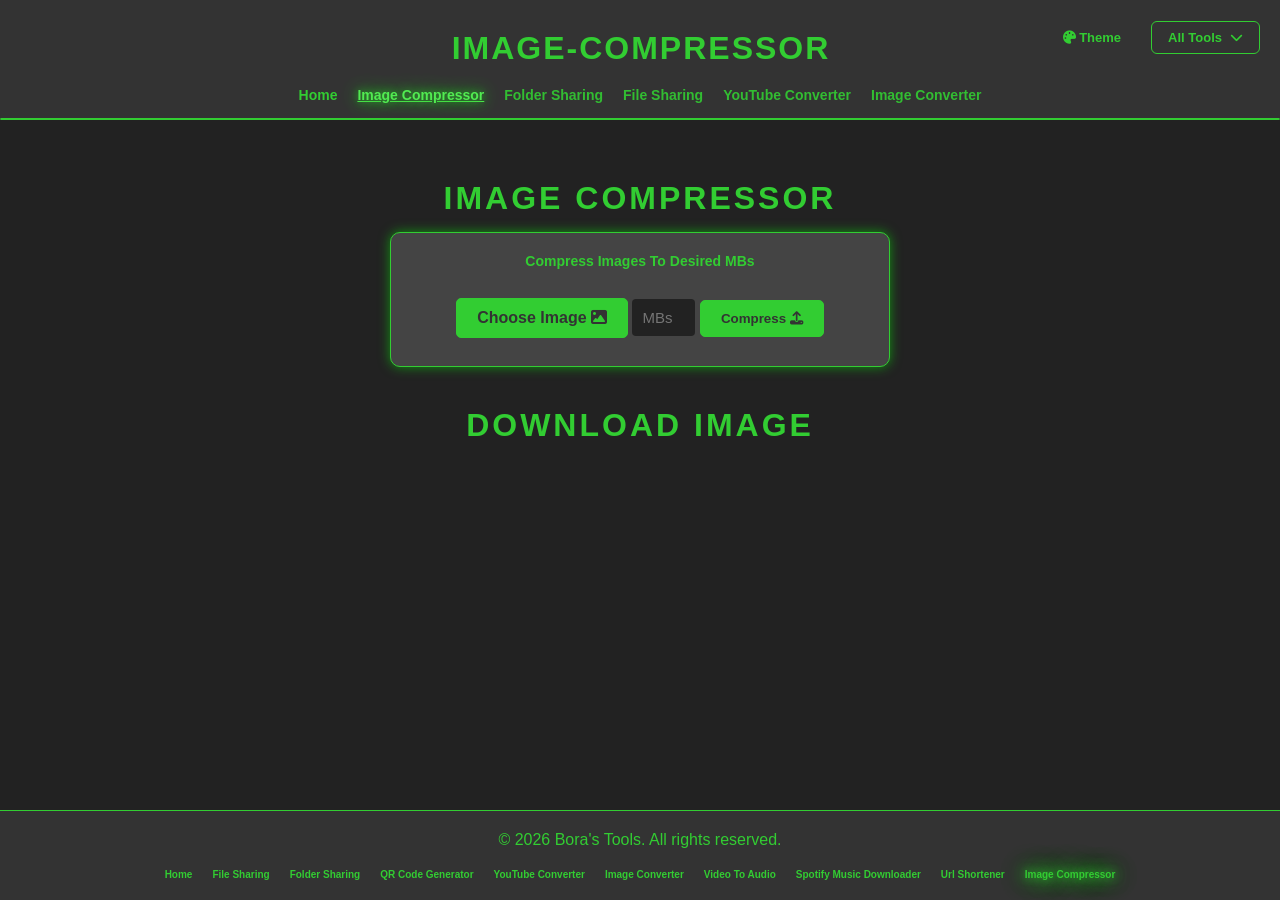
<file: imagecompressor.html>
<!doctype html>
<html lang="en">
  <head>
    <meta charset="UTF-8" />
    <meta name="viewport" content="width=device-width, initial-scale=1.0" />
    <title>Image Converter</title>
    <link rel="stylesheet" href="Styles/global.css" />
    <link rel="stylesheet" href="Styles/themes.css" />
    <link
      rel="stylesheet"
      href="https://cdnjs.cloudflare.com/ajax/libs/font-awesome/6.5.0/css/all.min.css"
    />
  </head>
  <body data-tool="imagecompressor">
    <header>
      <div class="header-actions-corner">
        <button class="change-themes-btn">
          <i class="fa-solid fa-palette"></i> Theme
        </button>
        <div class="nav-dropdown">
          <button class="nav-dropdown-btn" id="toolsBtn">
            All Tools <i class="fa-solid fa-chevron-down"></i>
          </button>
          <div class="nav-dropdown-menu" id="toolsMenu">
            <!-- filled automatically by nav.js -->
          </div>
        </div>
      </div>
      <div class="waveanimheader" onclick="location.reload()">
        <span class="ic2-i">I</span>
        <span class="ic2-m">M</span>
        <span class="ic2-a">A</span>
        <span class="ic2-g">G</span>
        <span class="ic2-e">E</span>
        <span class="ic2-space">-</span>
        <span class="ic2-c">C</span>
        <span class="ic2-o">O</span>
        <span class="ic2-m2">M</span>
        <span class="ic2-p">P</span>
        <span class="ic2-r">R</span>
        <span class="ic2-e2">E</span>
        <span class="ic2-s">S</span>
        <span class="ic2-s2">S</span>
        <span class="ic2-o2">O</span>
        <span class="ic2-r2">R</span>
      </div>
      <nav class="nav" id="mainNav">
        <a href="index.html" class="navlink" data-tool-link="home">Home</a>
        <!-- recently used tools injected here by nav.js -->
      </nav>
      <div class="change-themes" id="themesPanel">
        <div class="default" id="defaulttheme"></div>
        <div class="white" id="whitetheme"></div>
        <div class="purple" id="purpletheme"></div>
        <div class="red" id="redtheme"></div>
        <div class="blue" id="bluetheme"></div>
        <div class="orange" id="orangetheme"></div>
        <div class="pink" id="pinktheme"></div>
        <div class="yellow" id="yellowtheme"></div>
        <div class="black" id="blacktheme"></div>
        <div class="cyan" id="cyantheme"></div>
      </div>
    </header>

    <main>
      <h1 class="flicker">Image Compressor</h1>

      <div class="upload-box">
        <span class="info">Compress Images To Desired MBs</span>

        <form>
          <label for="imageInput" class="submituploadbtn">
            Choose Image <i class="fa-solid fa-image"></i>
          </label>
          <input type="file" id="imageInput" name="file" accept="image/*" />

          <input
            type="number"
            name="prefferedsize"
            id="mbinput"
            placeholder="MBs"
            min="1"
            max="1000"
            oninput="this.value = Math.min(1000, Math.max(0, this.value))"
          />

          <button type="submit" class="submituploadbtn">
            Compress <i class="fa-solid fa-upload"></i>
          </button>
        </form>

        <span class="imageinfo" id="imagename"></span>
      </div>

      <h1 class="flicker">Download Image</h1>

      <div class="download-box">
        <span class="downloadindicator">
          Download ready <i class="fa-solid fa-arrow-right"></i>
        </span>

        <a href="#" id="downloadImageLink">compressed_image.jpg</a>

        <button class="downloadbutton" id="downloadconvertedimagebtn">
          Download Image <i class="fa-solid fa-download"></i>
        </button>
      </div>
    </main>
    <footer>
      <p>&copy; 2026 Bora's Tools. All rights reserved.</p>
      <div class="quick-links">
        <a class="quicklinktag" href="index.html">Home</a>
        <a class="quicklinktag" href="filesharing.html">File Sharing</a>
        <a class="quicklinktag" href="foldersharing.html">Folder Sharing</a>
        <a class="quicklinktag" href="qrcodegenerator.html"
          >QR Code Generator</a
        >
        <a class="quicklinktag" href="youtubeconverter.html"
          >YouTube Converter</a
        >
        <a class="quicklinktag" href="imageconverter.html">Image Converter</a>
        <a class="quicklinktag" href="videotoaudio.html">Video To Audio</a>
        <a class="quicklinktag" href="spotifymusicdownloader.html"
          >Spotify Music Downloader</a
        >
        <a class="quicklinktag" href="urlshortener.html">Url Shortener</a>
        <a class="quicklinktag active" href="imagecompressor.html"
          >Image Compressor</a
        >
      </div>
    </footer>
    <script src="Js/globalrestore.js"></script>
    <script src="Js/changethemes.js"></script>
    <script src="Js/imagecompressor.js"></script>
    <script src="Js/nav.js"></script>
  </body>
</html>
</file>
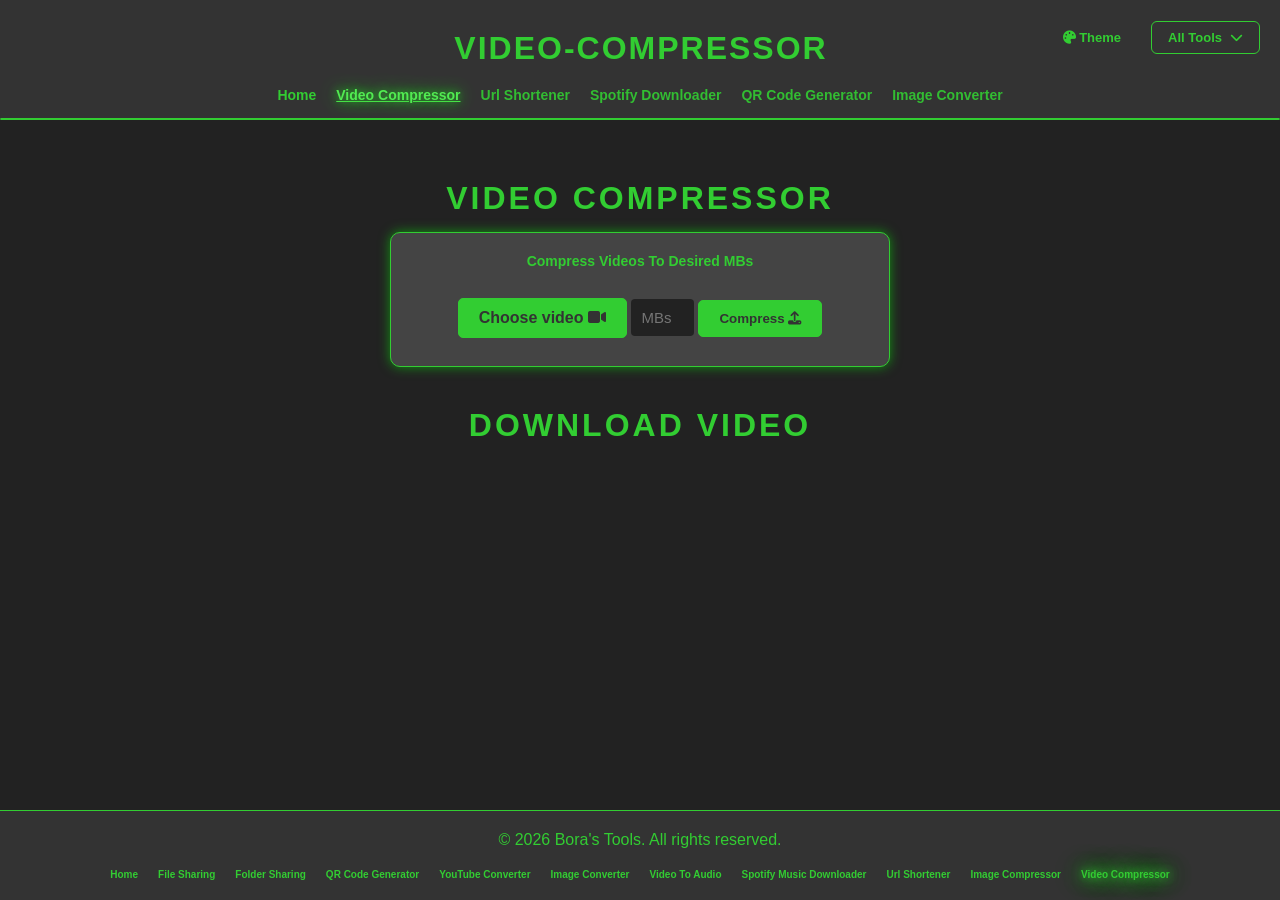
<file: videocompressor.html>
<!DOCTYPE html>
<html lang="en">
<head>
    <meta charset="UTF-8">
    <meta name="viewport" content="width=device-width, initial-scale=1.0">
    <title>Video Converter</title>
    <link rel="stylesheet" href="Styles/global.css">
    <link rel="stylesheet" href="Styles/themes.css">
    <link rel="stylesheet" href="https://cdnjs.cloudflare.com/ajax/libs/font-awesome/6.5.0/css/all.min.css">
</head>
<body data-tool="videocompressor">
    <header>
      <div class="header-actions-corner">
        <button class="change-themes-btn">
          <i class="fa-solid fa-palette"></i> Theme
        </button>
        <div class="nav-dropdown">
          <button class="nav-dropdown-btn" id="toolsBtn">
            All Tools <i class="fa-solid fa-chevron-down"></i>
          </button>
          <div class="nav-dropdown-menu" id="toolsMenu">
            <!-- filled automatically by nav.js -->
          </div>
        </div>
      </div>

<div class="waveanimheader" onclick="location.reload()">
    <span class="ic2-i">V</span>
    <span class="ic2-m">I</span>
    <span class="ic2-a">D</span>
    <span class="ic2-g">E</span>
    <span class="ic2-e">O</span>
    <span class="ic2-space">-</span>
    <span class="ic2-c">C</span>
    <span class="ic2-o">O</span>
    <span class="ic2-m2">M</span>
    <span class="ic2-p">P</span>
    <span class="ic2-r">R</span>
    <span class="ic2-e2">E</span>
    <span class="ic2-s">S</span>
    <span class="ic2-s2">S</span>
    <span class="ic2-o2">O</span>
    <span class="ic2-r2">R</span>
</div>

      <nav class="nav" id="mainNav">
        <a href="index.html" class="navlink" data-tool-link="home">Home</a>
        <!-- recently used tools injected here by nav.js -->
      </nav>

      <div class="change-themes" id="themesPanel">
        <div class="default" id="defaulttheme"></div>
        <div class="white" id="whitetheme"></div>
        <div class="purple" id="purpletheme"></div>
        <div class="red" id="redtheme"></div>
        <div class="blue" id="bluetheme"></div>
        <div class="orange" id="orangetheme"></div>
        <div class="pink" id="pinktheme"></div>
        <div class="yellow" id="yellowtheme"></div>
        <div class="black" id="blacktheme"></div>
        <div class="cyan" id="cyantheme"></div>
      </div>
    </header>

    <main>
        <h1 class="flicker">Video Compressor</h1>

        <div class="upload-box">
            <span class="info">Compress Videos To Desired MBs</span>

            <form>
                <label for="videoInput" class="submituploadbtn">
                    Choose video <i class="fa-solid fa-video"></i>
                </label>
                <input type="file" id="videoInput" name="file" accept="video/*">

                <input type="number" name="prefferedsize" id="mbinput" placeholder="MBs" min="1" max="1000" oninput="this.value=Math.min(1000,Math.max(0,this.value))">

                <button type="submit" class="submituploadbtn">
                    Compress <i class="fa-solid fa-upload"></i>
                </button>
            </form>

            <span class="videoinfo" id="videoname"></span>
        </div>

        <h1 class="flicker">Download video</h1>

        <div class="download-box">
            <span class="downloadindicator">
                Download ready <i class="fa-solid fa-arrow-right"></i>
            </span>

            <a href="#" id="downloadvideoLink">compressed_video.jpg</a>

            <button class="downloadbutton" id="downloadconvertedvideobtn">
                Download video <i class="fa-solid fa-download"></i>
            </button>
        </div>
    </main>
      <footer>
         <p>&copy; 2026 Bora's Tools. All rights reserved.</p>
         <div class="quick-links">
            <a class="quicklinktag" href="index.html">Home</a>
            <a class="quicklinktag" href="filesharing.html">File Sharing</a>
            <a class="quicklinktag" href="foldersharing.html">Folder Sharing</a>
            <a class="quicklinktag" href="qrcodegenerator.html">QR Code Generator</a>
            <a class="quicklinktag" href="youtubeconverter.html">YouTube Converter</a>
            <a class="quicklinktag" href="imageconverter.html">Image Converter</a>
            <a class="quicklinktag" href="videotoaudio.html">Video To Audio</a>
            <a class="quicklinktag" href="spotifymusicdownloader.html">Spotify Music Downloader</a>
            <a class="quicklinktag" href="urlshortener.html">Url Shortener</a>
            <a class="quicklinktag" href="imagecompressor.html">Image Compressor</a>
            <a class="quicklinktag active" href="videocompressor.html">Video Compressor</a>
         </div>
      </footer>
    <script src="Js/globalrestore.js"></script>
    <script src="Js/changethemes.js"></script>
    <script src="Js/videocompressor.js"></script>
    <script src="Js/nav.js"></script>
</body>
</html>
</file>
<file: Styles/global.css>
* {
    margin: 0;
    padding: 0;
    box-sizing: border-box;
}
:root {
    --primary-color: limegreen;
    --primary-hover-color: #55ff55;
    --background-color: #222;
    --card-background: #333;
    --card-background-2: #444;
    --hover-background: #2c2c2c;
    --border-color: limegreen;
    --hover-border-color: lime;
    --text-color: #aaa;
    --hover-text-color: #55ff55;
    --shadow-color: rgba(0, 255, 0, 0.5);
    --hover-shadow-color: rgba(0, 255, 0, 0.3);
    --delete-hover-color: red;
    --delete-hover-shadow-color: rgba(255, 0, 0, 0.3);
    --dark-text-color: #333;
    --light-text-color: #fff;
    --file-button-text-color: #000;
    --placeholder-color: #aaa;
}

body {
    font-family: 'Segoe UI', Tahoma, Geneva, Verdana, sans-serif;
    color: var(--primary-color);
    background-color: var(--background-color);
    -webkit-user-select: none;
    -ms-user-select: none;
    user-select: none;
    min-height: 100vh;
    display: flex;
    flex-direction: column;
}

/* ---------- Header ---------- */
header {
    position: relative;
    padding-top: 30px;
    background-color: var(--card-background);
}
.header-actions-corner {
    position: absolute;
    top: 20px;
    right: 20px;
    display: flex;
    align-items: center;
    gap: 10px;
    z-index: 300;
}
.change-themes-btn {
    display: inline-flex;
    align-items: center;
    gap: 8px;
    background: none;
    color: var(--primary-color);
    border: 1px solid var(--border-color);
    padding: 8px 16px;
    border-radius: 6px;
    cursor: pointer;
    font-weight: bold;
    font-size: 13px;
}
.change-themes-btn:hover {
    color: var(--primary-hover-color);
    border-color: var(--hover-border-color);
    box-shadow: 0 0 10px var(--shadow-color);
}
.change-themes {
    max-height: 0;
    overflow: hidden;
    display: flex;
    justify-content: center;
    gap: 10px;
    padding: 0 20px;
    transition: max-height 0.3s ease, padding 0.3s ease;
}
.change-themes.open {
    max-height: 100px;
    padding: 15px 20px 0;
}
.change-themes div {
    width: 22px;
    height: 22px;
    border-radius: 20%;
    cursor: pointer;
    border: 1px solid var(--border-color);
}

.nav-dropdown { position: relative; }
.nav-dropdown-btn {
    background: none;
    border: 1px solid var(--border-color);
    color: var(--primary-color);
    padding: 8px 16px;
    border-radius: 6px;
    font-weight: bold;
    font-size: 13px;
    cursor: pointer;
    display: flex;
    align-items: center;
    gap: 8px;
}
.nav-dropdown-btn:hover, .nav-dropdown-btn.active {
    color: var(--primary-hover-color);
    border-color: var(--hover-border-color);
    box-shadow: 0 0 10px var(--shadow-color);
}
.nav-dropdown-menu {
    position: absolute;
    top: 120%;
    right: 0;
    background: var(--card-background);
    border: 1px solid var(--border-color);
    border-radius: 8px;
    box-shadow: 0 10px 25px var(--shadow-color);
    display: grid;
    grid-template-columns: repeat(2, minmax(160px, 1fr));
    gap: 6px;
    min-width: 380px;
    max-height: 0;
    overflow: hidden;
    opacity: 0;
    pointer-events: none;
    padding: 0 15px;
    transition: max-height 0.3s ease, opacity 0.3s ease, padding 0.3s ease;
    z-index: 300;
}
.nav-dropdown-menu.open {
    max-height: 600px;
    opacity: 1;
    pointer-events: auto;
    padding: 15px;
}
.nav-dropdown-menu a {
    display: flex;
    align-items: center;
    gap: 10px;
    color: var(--primary-color);
    text-decoration: none;
    font-size: 13px;
    font-weight: bold;
    padding: 10px;
    border-radius: 6px;
    white-space: nowrap;
}
.nav-dropdown-menu a:hover {
    background: var(--hover-background);
    color: var(--primary-hover-color);
    transform: translateX(4px);
}

/* Nav row: Home + recent tools */
.nav {
    display: flex;
    align-items: center;
    justify-content: center;
    gap: 20px;
    flex-wrap: wrap;
    margin-top: 15px;
}
.navlink {
    color: var(--primary-color);
    text-decoration: none;
    font-size: 14px;
    font-weight: bold;
}
.navlink.recent {
    opacity: 0.9;
}
.navlink:hover, .navlink.active {
    color: var(--primary-hover-color);
    text-shadow: 0 0 10px var(--primary-color), 0 0 20px var(--primary-color);
    text-decoration: underline;
}
.navlink.recent {
    opacity: 0.9;
}
.nav-empty-hint {
    font-size: 12px;
    color: var(--text-color);
    font-style: italic;
}

@media screen and (max-width: 700px) {
    .header-actions-corner {
        position: static;
        justify-content: center;
        margin-bottom: 15px;
        flex-wrap: wrap;
    }
    header { padding-top: 20px; }
    .nav-dropdown-menu {
        right: 50%;
        transform: translateX(50%);
        min-width: 90vw;
        grid-template-columns: 1fr;
    }
}






.qrcodegeneratortag, .filesharingtag, .hometag, .foldersharingtag {
    color: var(--primary-color);
    text-decoration: none;
    font-size: 14px;
    font-weight: bold;
    transition: all 0.3s ease;
    &:hover {
        text-decoration: underline;
        color: var(--primary-hover-color);
        text-shadow: 0 0 8px var(--primary-color);
    }
}
.qrcodegeneratortag.active, .quicklinktag.active {
    color: var(--primary-hover-color);
    text-shadow: 0 0 10px var(--primary-color), 0 0 20px var(--primary-color), 0 0 30px var(--primary-color);
    text-decoration: underline;
}
main {
    display: flex;
    flex-direction: column;
    align-items: center;
    padding: 20px 16px 60px;
    width: 100%;
}

.submituploadbtn {
    display: inline-block;
    background-color: var(--primary-color);
    color: var(--dark-text-color);
    border: 1px solid var(--border-color);
    padding: 10px 20px;
    border-radius: 5px;
    cursor: pointer;
    font-weight: bold;
    transition: all 0.3s ease;
}
.downloadbutton {
    display: inline-block;
    background-color: var(--primary-color);
    color: var(--dark-text-color);
    border: 1px solid var(--border-color);
    padding: 10px 20px;
    border-radius: 5px;
    cursor: pointer;
    font-weight: bold;
    transition: all 0.3s ease;
}

select {
    /* Base appearance reset  */
    -webkit-appearance: none;
    -moz-appearance: none;
    appearance: none;

    padding: 10px 40px 10px 15px;
    width: 25%;

    background-color: var(--card-background);
    color: var(--primary-color);

    border: 1px solid var(--border-color);
    border-radius: 5px;

    font-size: 14px;
    font-weight: bold;
    font-family: inherit;

    cursor: pointer;

    /* Custom dropdown arrow using SVG */
    background-image: url("data:image/svg+xml,%3Csvg xmlns='http://www.w3.org/2000/svg' width='12' height='12' viewBox='0 0 12 12'%3E%3Cpath fill='white' d='M6 8L1 3h10z'/%3E%3C/svg%3E");
    background-repeat: no-repeat;
    background-position: right 12px center;

    transition: all 0.3s ease;
}

select:hover {
    border-color: var(--hover-border-color);
    box-shadow: 0 0 10px var(--shadow-color);
    color: var(--primary-hover-color);
}

select:focus {
    outline: none;
    border-color: var(--hover-border-color);
    box-shadow: 0 0 10px var(--shadow-color);
}

option {
    background-color: var(--card-background);
    color: var(--primary-color);
    font-weight: bold;
    padding: 10px;
}

option:hover,
option:checked {
    background-color: var(--primary-color);
    color: var(--dark-text-color);
}


.download-box {
    display: none;
    align-items: center;
    gap: 15px;
    background-color: var(--background-color2);
    padding: 20px;
    border-radius: 10px;
    border: 1px solid var(--border-color);
    text-align: center;
    margin-top: 15px;
    a{
        font-weight: bold;
        color: var(--primary-color);
        font-size: 14px;
        padding-bottom: 15px;
        transition: all 0.3s ease;
        width: 100%;
        &:hover {
            color: var(--primary-hover-color);
            text-shadow: 0 0 10px var(--primary-hover-color), 0 0 20px var(--primary-hover-color), 0 0 30px var(--primary-hover-color);
            transform: translateY(-5px);
        }
    }
    .downloadindicator {
        font-size: 14px;
        color: var(--primary-color);
        transition: all 0.3s ease;
        &:hover {
            color: var(--primary-hover-color);
            text-shadow: 0 0 10px var(--primary-hover-color), 0 0 20px var(--primary-hover-color), 0 0 30px var(--primary-hover-color);
            transform: translateX(5px);
            cursor: pointer;
        }
    }
}

.copy-download-link {
    display: flex;
    align-items: center;
    text-align: center;
    .copy-btn{
        background-color: var(--primary-color);
        color: var(--dark-text-color);
        border: none;
        padding: 10px 20px;
        border-radius: 5px;
        cursor: pointer;
        font-weight: bold;
        transition: all 0.3s ease;
        &:hover {
            background-color: var(--primary-hover-color);
            transform: translateY(-5px);
            box-shadow:  0 5px 15px var(--hover-shadow-color);
            color: var(--light-text-color);
        }
    }
}

.delete-share {
    display: flex;
    flex-direction: column;
    gap: 10px;
    align-items: center;
    .timerspan {
        font-size: 12px;
        color: var(--primary-color);
    }
    .timerspan span:hover {
            color: var(--primary-hover-color);
            text-shadow: 0 0 10px var(--primary-hover-color), 0 0 20px var(--primary-hover-color), 0 0 30px var(--primary-hover-color);
            transform: translateY(-5px);
            cursor: pointer;
    }
    .delete-btn {
        background-color: var(--background-color);
        /* color: #333; */
        color: var(--primary-color);
        border: none;
        padding: 10px 20px;
        border-radius: 5px;
        cursor: pointer;
        font-weight: bold;
        transition: all 0.3s ease;
        &:hover {
            background-color: var(--hover-background);
            transform: translateY(-5px);
            box-shadow:  0 5px 15px var(--hover-shadow-color);
            color: var(--primary-color);
        }
    }
}


.copy-results {
    display: flex;
    flex-direction: column;
    align-items: center;
    gap: 15px;
    background-color: var(--background-color2);
    padding: 20px;
    border-radius: 10px;
    text-align: center;
    margin-top: 15px;
    width: 100%;
    max-width: 500px;
    border: 1px solid var(--border-color);
    box-shadow: 0 0 12px var(--shadow-color);
}
#mbinput {
    width: 17%;
    padding: 10px;
    font-size: 15px;
    border-radius: 4px;
    margin: 15px 0 10px;
    background-color: var(--background-color);
    color: var(--text-color);
    border: none;
}

input[type="number"]::-webkit-outer-spin-button,
input[type="number"]::-webkit-inner-spin-button {
  -webkit-appearance: none;
  margin: 0;
}


#urlInput, #shortenedUrl {
    width: 100%;
    padding: 10px;
    font-size: 15px;
    border-radius: 4px;
    margin: 15px 0 10px;
    background-color: var(--background-color);
    color: var(--text-color);
    border: none;
}

#urlInput::placeholder {
    color: var(--placeholder-color);
}

input:focus {
    outline: 2px solid var(--input-focus-outline);
}



.change-themes-btn {
    display: inline-block;
    background: none;
    color: var(--primary-color-color);
    border: none;
    padding: 10px 20px;
    border-radius: 5px;
    cursor: pointer;
    font-weight: bold;
    transition: all 0.3s ease;
    &:hover {
        color: var(--primary-hover-color);
        text-shadow: 0 0 10px var(--primary-color), 0 0 20px var(--primary-color), 0 0 30px var(--primary-color);
    }
}

.change-themes {
    max-height: 0;
    overflow: hidden;
    background-color: var(--background-color2);
    color: var(--dark-text-color);
    border: 1px solid var(--border-color);
    margin-top: 15px;
    padding: 0 20px;
    border-radius: 5px;
    cursor: pointer;
    font-weight: bold;
    transition: max-height 0.3s ease, padding 0.3s ease;

    div {
        display: inline-block;
        width: 20px;
        height: 20px;
        border-radius: 20%;
        margin: 0 5px;
    }
}

.change-themes.open {
    max-height: 100px;
    padding: 10px 20px;
}



.change-themes .white {
    background-color: white;
}
.change-themes .red {
    background-color: red;
}
.change-themes .green {
    background-color: limegreen;
}

.change-themes .blue {
    background-color: blue;
}

.change-themes .cyan {
    background-color: cyan;
}
.change-themes .purple {
    background-color: purple;
}
.change-themes .orange {
    background-color: orange;
}
.change-themes .pink {
    background-color: hotpink;
}
.change-themes .yellow {
    background-color: yellow;
}
.change-themes .black {
    background-color: black;
}
.change-themes .default {
    background-color: limegreen;
}



.submituploadbtn:hover {
    background-color: var(--primary-hover-color);
    transform: translateY(-5px);
    box-shadow: 0 5px 15px var(--hover-shadow-color);
    color: var(--light-text-color);
    border-color: var(--hover-border-color);
}
.downloadbutton:hover {
    background-color: var(--primary-hover-color);
    transform: translateY(-5px);
    box-shadow: 0 5px 15px var(--hover-shadow-color);
    color: var(--light-text-color);
    border-color: var(--hover-border-color);    
}

.submituploadbtn:nth-child(2),
.submituploadbtn:nth-child(3) {
    font-size: 19px;
}

.upload-box,
.qr-generator-box,
.generated-qr,
.link-generated-qr {
    display: flex;
    flex-direction: column;
    align-items: center;
    background-color: var(--card-background-2);
    padding: 20px;
    border-radius: 10px;
    text-align: center;
    margin-top: 15px;
    width: 100%;
    max-width: 500px;
    border: 1px solid var(--border-color);
    box-shadow: 0 0 12px var(--shadow-color);
}

.upload-box .info,
.qr-generator-box .info,
.generated-qr .info,
.link-generated-qr .info {
    font-weight: bold;
    color: var(--primary-color);
    font-size: 14px;
    padding-bottom: 15px;
    transition: all 0.3s ease;
}

.upload-box .info:hover,
.qr-generator-box .info:hover,
.generated-qr .info:hover,
.link-generated-qr .info:hover {
    color: var(--primary-hover-color);
    text-shadow: 0 0 10px var(--primary-color), 0 0 20px var(--primary-color), 0 0 30px var(--primary-color);
    transform: translateY(-5px);
    cursor: pointer;
}

.flicker {
    text-transform: uppercase;
    letter-spacing: 3px;
    animation: flicker-animation 5s infinite;
    margin-top: 40px;
    text-align: center;
    color: var(--primary-color);
}

::file-selector-button {
    background-color: var(--primary-color);
    border: 1px solid var(--border-color);
    padding: 10px 20px;
    border-radius: 5px;
    color: var(--file-button-text-color);
    cursor: pointer;
    margin: 20px;
    transition: all 0.3s ease;
}

::file-selector-button:hover {
    background-color: var(--primary-hover-color);
    color: var(--light-text-color);
    box-shadow: 0 5px 15px var(--hover-shadow-color);
    transform: translateY(-5px);
    border-color: var(--hover-border-color);
}

footer {
    background-color: var(--card-background);
    padding: 20px;
    text-align: center;
    margin-top: 40px;
    border-top: 1px solid var(--border-color);
    margin-top: auto;
    .quick-links {
        display: flex;
        justify-content: center;
        gap: 20px;
        margin-top: 20px;
        .quicklinktag {
            color: var(--primary-color);
            text-decoration: none;
            font-size: 10px;
            font-weight: bold;
            transition: all 0.3s ease;
            &:hover {
                color: var(--primary-hover-color);
                text-shadow: 0 0 10px var(--primary-color), 0 0 20px var(--primary-color), 0 0 30px var(--primary-color);
                transform: translateY(-5px);
            }
        }
    }
}

input[type="file"] {
    display: none;
}

@keyframes flicker-animation {
    0%, 18%, 22%, 25%, 53%, 57%, 100% {
        text-shadow: 0 0 4px var(--primary-color), 0 0 10px var(--primary-color);
        opacity: 1;
    }
    20%, 24%, 55% {
        opacity: 0.4;
    }
}


.waveanimheader {
    display: flex;
    justify-content: center;
    flex-wrap: wrap;
    gap: 2px;
    margin-bottom: 20px;
}

.waveanimheader span {
    display: inline-block;
    font-size: 2rem;
    font-weight: bold;
    color: var(--primary-color);
    animation: wave 5s ease-in-out infinite;
    cursor: pointer;
}

@keyframes wave {
    0%, 30%, 100% {
        transform: translateY(0);
        text-shadow: none;
        color: var(--primary-color);
    }
    15% {
        transform: translateY(-15px);
        color: var(--primary-hover-color);
        text-shadow: 0 0 15px var(--primary-color);
    }
}




@media screen and (max-width: 768px) {
    .waveanimheader span {
        font-size: 1.5rem;
    }

    main {
        height: auto;
        padding: 30px 15px;
    }
    .submituploadbtn:nth-child(3) {
        font-size: 16px;
    }

    .upload-box, .download-box {
        width: 90%;
        padding: 15px;
    }

    .download-box {
        flex-direction: column;
    }

    .flicker {
        font-size: 1.5rem;
        letter-spacing: 2px;
    }

    .copy-btn, .delete-btn, .submituploadbtn {
        padding: 8px 14px;
        font-size: 13px;
    }

    ::file-selector-button {
        padding: 8px 14px;
        margin: 12px;
    }
    
}

@media (max-width: 480px) {
    .waveanimheader span {
        font-size: 1.3rem;
    }
        #urlInput {
        font-size: 13px;
    }

    .upload-box,
    .qr-generator-box,
    .generated-qr,
    .link-generated-qr {
        padding: 14px;
    }

    .submituploadbtn {
        font-size: 14px;
        padding: 8px 14px;
        margin-bottom: 10px;
    }

    .flicker {
        font-size: 16px;
        letter-spacing: 2px;
    }
    .quick-links {
        gap: 10px;
        .quicklinktag {
            font-size: 8px;
        }
    }
}


@media screen and (max-width: 425px) {
    .waveanimheader span {
        font-size: 1.4rem;
    }
    .submituploadbtn:nth-child(3) {
        font-size: 16px;
    }

    main {
        height: auto;
        padding: 30px 15px;
    }

    .upload-box, .download-box {
        width: 90%;
        padding: 15px;
    }

    .download-box {
        flex-direction: column;
    }

    .flicker {
        font-size: 1.2rem;
        letter-spacing: 2px;
    }

    .copy-btn, .delete-btn, .submituploadbtn {
        padding: 8px 14px;
        font-size: 13px;
    }

    ::file-selector-button {
        padding: 8px 14px;
        margin: 12px;
    }
    footer {
        .quick-links {
            gap: 10px;
            .quicklinktag {
                font-size: 8px;
            }
        }
    }
    
}


@media screen and (max-width: 375px) {
    .waveanimheader span {
        font-size: 1.1rem;
    }
    .submituploadbtn:nth-child(3) {
        font-size: 16px;
    }

    main {
        height: auto;
        padding: 30px 15px;
    }

    .upload-box, .download-box {
        width: 90%;
        padding: 15px;
    }

    .download-box {
        flex-direction: column;
    }

    .flicker {
        font-size: 1.2rem;
        letter-spacing: 2px;
    }

    .copy-btn, .delete-btn, .submituploadbtn {
        padding: 8px 14px;
        font-size: 13px;
    }

    ::file-selector-button {
        padding: 8px 14px;
        margin: 12px;
    }
}



/* Wave delays */
/* Youtbe Converter Page */
.waveanimheader .yt-y   { animation-delay: 0.0s; }
.waveanimheader .yt-o   { animation-delay: 0.1s; }
.waveanimheader .yt-u1  { animation-delay: 0.2s; }
.waveanimheader .yt-t1  { animation-delay: 0.3s; }
.waveanimheader .yt-u2  { animation-delay: 0.4s; }
.waveanimheader .yt-b   { animation-delay: 0.5s; }
.waveanimheader .yt-e1  { animation-delay: 0.6s; }
.waveanimheader .yt-d1  { animation-delay: 0.7s; }
.waveanimheader .yt-M   { animation-delay: 0.8s; }
.waveanimheader .yt-P   { animation-delay: 0.9s; }
.waveanimheader .yt-3   { animation-delay: 1.0s; }
.waveanimheader .yt-d2  { animation-delay: 1.1s; }
.waveanimheader .yt-C   { animation-delay: 1.2s; }
.waveanimheader .yt-O   { animation-delay: 1.3s; }
.waveanimheader .yt-N   { animation-delay: 1.4s; }
.waveanimheader .yt-V   { animation-delay: 1.5s; }
.waveanimheader .yt-E2  { animation-delay: 1.6s; }
.waveanimheader .yt-R1  { animation-delay: 1.7s; }
.waveanimheader .yt-T   { animation-delay: 1.8s; }
.waveanimheader .yt-E3  { animation-delay: 1.9s; }
.waveanimheader .yt-R2  { animation-delay: 2.0s; }


/* Home Page */
.waveanimheader .h-B   { animation-delay: 0.0s; }
.waveanimheader .h-O1  { animation-delay: 0.1s; }
.waveanimheader .h-R   { animation-delay: 0.2s; }
.waveanimheader .h-A   { animation-delay: 0.3s; }
.waveanimheader .h-S   { animation-delay: 0.4s; }
.waveanimheader .h-space  { animation-delay: 0.5s; }
.waveanimheader .h-T   { animation-delay: 0.6s; }
.waveanimheader .h-O2  { animation-delay: 0.7s; }
.waveanimheader .h-O3  { animation-delay: 0.8s; }
.waveanimheader .h-L   { animation-delay: 0.9s; }
.waveanimheader .h-S2  { animation-delay: 1.0s; }


/* Folder Sharing Page */
.waveanimheader .fd-F   { animation-delay: 0.0s; }
.waveanimheader .fd-O   { animation-delay: 0.1s; }
.waveanimheader .fd-L   { animation-delay: 0.2s; }
.waveanimheader .fd-D   { animation-delay: 0.3s; }
.waveanimheader .fd-E   { animation-delay: 0.4s; }
.waveanimheader .fd-R   { animation-delay: 0.5s; }
.waveanimheader .fd-S   { animation-delay: 0.6s; }
.waveanimheader .fd-H   { animation-delay: 0.7s; }
.waveanimheader .fd-A   { animation-delay: 0.8s; }
.waveanimheader .fd-R2  { animation-delay: 0.9s; }
.waveanimheader .fd-I   { animation-delay: 1.0s; }
.waveanimheader .fd-N   { animation-delay: 1.1s; }
.waveanimheader .fd-G   { animation-delay: 1.2s; }

/* File Sharing Page */
.waveanimheader .f-F    { animation-delay: 0.0s; }
.waveanimheader .i-I    { animation-delay: 0.1s; }
.waveanimheader .l-L    { animation-delay: 0.2s; }
.waveanimheader .e-E    { animation-delay: 0.3s; }
.waveanimheader .s-S    { animation-delay: 0.4s; }
.waveanimheader .h-H    { animation-delay: 0.5s; }
.waveanimheader .a-A    { animation-delay: 0.6s; }
.waveanimheader .r-R    { animation-delay: 0.7s; }
.waveanimheader .i2-I   { animation-delay: 0.8s; }
.waveanimheader .n-N    { animation-delay: 0.9s; }
.waveanimheader .g-G    { animation-delay: 1.0s; }


/* Image Converter Page */
.waveanimheader .ic-i   { animation-delay: 0.0s; }
.waveanimheader .ic-m   { animation-delay: 0.1s; }
.waveanimheader .ic-a   { animation-delay: 0.2s; }
.waveanimheader .ic-g   { animation-delay: 0.3s; }
.waveanimheader .ic-e   { animation-delay: 0.4s; }
.waveanimheader .ic-space { animation-delay: 0.6s; }
.waveanimheader .ic-c   { animation-delay: 0.7s; }
.waveanimheader .ic-o   { animation-delay: 0.8s; }
.waveanimheader .ic-n   { animation-delay: 0.9s; }
.waveanimheader .ic-v   { animation-delay: 1.0s; }
.waveanimheader .ic-e2  { animation-delay: 1.1s; }
.waveanimheader .ic-r   { animation-delay: 1.2s; }
.waveanimheader .ic-t   { animation-delay: 1.3s; }
.waveanimheader .ic-e3  { animation-delay: 1.4s; }
.waveanimheader .ic-r2  { animation-delay: 1.5s; }


/* Video To Audio */
.waveanimheader .va-v    { animation-delay: 0.0s; }
.waveanimheader .va-i    { animation-delay: 0.1s; }
.waveanimheader .va-d    { animation-delay: 0.2s; }
.waveanimheader .va-e    { animation-delay: 0.3s; }
.waveanimheader .va-o    { animation-delay: 0.4s; }
.waveanimheader .va-space1 { animation-delay: 0.5s; }
.waveanimheader .va-t    { animation-delay: 0.6s; }
.waveanimheader .va-o2   { animation-delay: 0.7s; } 
.waveanimheader .va-space2   { animation-delay: 0.8s; }
.waveanimheader .va-a  { animation-delay: 0.9s; }
.waveanimheader .va-u  { animation-delay: 1.0s; }
.waveanimheader .va-d2 { animation-delay: 1.1s; }
.waveanimheader .va-i2 { animation-delay: 1.2s; }
.waveanimheader .va-o3 { animation-delay: 1.3s; }


/* Spotify Music Downloader */
.waveanimheader .spotify-s       { animation-delay: 0.0s; }
.waveanimheader .spotify-p       { animation-delay: 0.1s; }
.waveanimheader .spotify-o       { animation-delay: 0.2s; }
.waveanimheader .spotify-t       { animation-delay: 0.3s; }
.waveanimheader .spotify-i       { animation-delay: 0.4s; }
.waveanimheader .spotify-f       { animation-delay: 0.5s; }
.waveanimheader .spotify-y       { animation-delay: 0.6s; }
.waveanimheader .spotify-space1  { animation-delay: 0.7s; }
.waveanimheader .spotify-m       { animation-delay: 0.8s; }
.waveanimheader .spotify-u       { animation-delay: 0.9s; }
.waveanimheader .spotify-s2      { animation-delay: 1.0s; }
.waveanimheader .spotify-i2      { animation-delay: 1.1s; }
.waveanimheader .spotify-c       { animation-delay: 1.2s; }
.waveanimheader .spotify-space2  { animation-delay: 1.3s; }
.waveanimheader .spotify-d       { animation-delay: 1.4s; }
.waveanimheader .spotify-o2      { animation-delay: 1.5s; }
.waveanimheader .spotify-w       { animation-delay: 1.6s; }
.waveanimheader .spotify-n       { animation-delay: 1.7s; }
.waveanimheader .spotify-l       { animation-delay: 1.8s; }
.waveanimheader .spotify-o3      { animation-delay: 1.9s; }
.waveanimheader .spotify-a       { animation-delay: 2.0s; }
.waveanimheader .spotify-d2      { animation-delay: 2.1s; }
.waveanimheader .spotify-e       { animation-delay: 2.2s; }
.waveanimheader .spotify-r       { animation-delay: 2.3s; }


/* Url Shortener */
.waveanimheader .url-u   { animation-delay: 0.0s; }
.waveanimheader .url-r   { animation-delay: 0.1s; }
.waveanimheader .url-l   { animation-delay: 0.2s; }
.waveanimheader .url-space { animation-delay: 0.3s; }
.waveanimheader .url-s   { animation-delay: 0.4s; }
.waveanimheader .url-h   { animation-delay: 0.5s; }
.waveanimheader .url-o   { animation-delay: 0.6s; }
.waveanimheader .url-r2  { animation-delay: 0.7s; }
.waveanimheader .url-t   { animation-delay: 0.8s; }
.waveanimheader .url-e   { animation-delay: 0.9s; }
.waveanimheader .url-n   { animation-delay: 1.0s; }
.waveanimheader .url-e2  { animation-delay: 1.1s; }
.waveanimheader .url-r3  { animation-delay: 1.2s; }


/* Image Compressor */
.waveanimheader .ic2-i   { animation-delay: 0.0s; }
.waveanimheader .ic2-m   { animation-delay: 0.1s; }
.waveanimheader .ic2-a   { animation-delay: 0.2s; }
.waveanimheader .ic2-g   { animation-delay: 0.3s; }
.waveanimheader .ic2-e   { animation-delay: 0.4s; }
.waveanimheader .ic2-space { animation-delay: 0.5s; }
.waveanimheader .ic2-c   { animation-delay: 0.6s; }
.waveanimheader .ic2-o   { animation-delay: 0.7s; }
.waveanimheader .ic2-m2  { animation-delay: 0.8s; }
.waveanimheader .ic2-p   { animation-delay: 0.9s; }
.waveanimheader .ic2-r   { animation-delay: 1.0s; }
.waveanimheader .ic2-e2  { animation-delay: 1.1s; }
.waveanimheader .ic2-s   { animation-delay: 1.2s; }
.waveanimheader .ic2-s2  { animation-delay: 1.3s; }
.waveanimheader .ic2-o2  { animation-delay: 1.4s; }
.waveanimheader .ic2-r2  { animation-delay: 1.5s; }
</file>
<file: Styles/themes.css>
* {
    transition: all 0.3s ease;
}
:root {
    --primary-color: limegreen;
    --background-color: #222;
    --background-color2: #444;
    --card-background: #333;
    --card-background-2: #444;
    --delete-button-background: red;

    --input-text-color: #fff;
    --input-focus-outline: 2px solid var(--primary-color);

    --conic-gradient: conic-gradient(from 0deg, limegreen, #55ff55, limegreen);

    --border-color: limegreen;
    --text-color: #aaa;
    --shadow-color: rgba(0, 255, 0, 0.5);

    --dark-text-color: #333;
    --light-text-color: #fff;
    --file-button-text-color: #000;

    /* hovers */
    --primary-hover-color: #55ff55;

    --delete-hover-shadow-color: rgba(255, 0, 0, 0.3);

    --delete-hover-color: red;

    --hover-shadow-color: rgba(0, 255, 0, 0.603);

    --hover-text-color: #55ff55;

    --hover-border-color: lime;

    --hover-background: #2c2c2c;
}




.red-theme {
    --primary-color: #ff1a1a;
    --background-color: #140000;
    --background-color2: #1f0000;
    --card-background: #1a0000;
    --card-background-2: #260000;

    --input-text-color: #ffd6d6;
    --input-focus-outline: 2px solid var(--primary-color);

    --conic-gradient: conic-gradient(from 0deg, #ff1a1a, #ff6666, #ff1a1a);

    --border-color: #ff1a1a;
    --text-color: #ffb3b3;
    --shadow-color: rgba(255, 26, 26, 0.6);

    --dark-text-color: #140000;
    --light-text-color: #ffffff;
    --file-button-text-color: #000;

    /* hovers */
    --primary-hover-color: #ff6666;

    --delete-hover-shadow-color: rgba(255, 0, 0, 0.4);

    --delete-hover-color: #ff1a1a;

    --hover-shadow-color: rgba(255, 80, 80, 0.7);

    --hover-text-color: #ff6666;

    --hover-border-color: #ff6666;

    --hover-background: #2a0000;    
}


.purple-theme {
    --primary-color: #8a2be2; /* blueviolet */
    --background-color: #140021;
    --background-color2: #1f0033;
    --card-background: #1a002b;
    --card-background-2: #24003d;

    --input-text-color: #e0ccff;
    --input-focus-outline: 2px solid var(--primary-color);

    --conic-gradient: conic-gradient(from 0deg, #8a2be2, #00eaff, #8a2be2);

    --border-color: #8a2be2;
    --text-color: #b8a6ff;
    --shadow-color: rgba(138, 43, 226, 0.5);

    --dark-text-color: #140021;
    --light-text-color: #ffffff;
    --file-button-text-color: #000;

    /* hovers */
    --primary-hover-color: #00eaff;

    --delete-hover-shadow-color: rgba(255, 0, 0, 0.3);

    --delete-hover-color: red;

    --hover-shadow-color: rgba(0, 234, 255, 0.6);

    --hover-text-color: #00eaff;

    --hover-border-color: #00eaff;

    --hover-background: #2a0044;    
}


.cyan-theme {
    --primary-color: #00eaff;
    --background-color: #001417;
    --background-color2: #001f24;
    --card-background: #001a1e;
    --card-background-2: #00262c;

    --input-text-color: #ccfaff;
    --input-focus-outline: 2px solid var(--primary-color);

    --conic-gradient: conic-gradient(from 0deg, #00eaff, #66f7ff, #00eaff);

    --border-color: #00eaff;
    --text-color: #a6f7ff;
    --shadow-color: rgba(0, 234, 255, 0.6);

    --dark-text-color: #001417;
    --light-text-color: #ffffff;
    --file-button-text-color: #000;

    /* hovers */
    --primary-hover-color: #66f7ff;

    --delete-hover-shadow-color: rgba(255, 0, 0, 0.4);

    --delete-hover-color: red;

    --hover-shadow-color: rgba(0, 234, 255, 0.75);

    --hover-text-color: #66f7ff;

    --hover-border-color: #66f7ff;

    --hover-background: #002a30;    
}



.blue-theme {
    --primary-color: #1e90ff;
    --background-color: #000814;
    --background-color2: #001226;
    --card-background: #000f1f;
    --card-background-2: #001a33;

    --input-text-color: #cce6ff;
    --input-focus-outline: 2px solid var(--primary-color);

    --conic-gradient: conic-gradient(from 0deg, #1e90ff, #66b3ff, #1e90ff);

    --border-color: #1e90ff;
    --text-color: #a6ccff;
    --shadow-color: rgba(30, 144, 255, 0.6);

    --dark-text-color: #000814;
    --light-text-color: #ffffff;
    --file-button-text-color: #000;

    /* hovers */
    --primary-hover-color: #66b3ff;

    --delete-hover-shadow-color: rgba(255, 0, 0, 0.4);

    --delete-hover-color: red;

    --hover-shadow-color: rgba(102, 179, 255, 0.75);

    --hover-text-color: #66b3ff;

    --hover-border-color: #66b3ff;

    --hover-background: #001f3d;    
}


.yellow-theme {
    --primary-color: #ffcc00;
    --background-color: #141000;
    --background-color2: #1f1800;
    --card-background: #1a1400;
    --card-background-2: #262000;

    --input-text-color: #fff5cc;
    --input-focus-outline: 2px solid var(--primary-color);

    --conic-gradient: conic-gradient(from 0deg, #ffcc00, #ffe066, #ffcc00);

    --border-color: #ffcc00;
    --text-color: #ffe599;
    --shadow-color: rgba(255, 204, 0, 0.6);

    --dark-text-color: #141000;
    --light-text-color: #ffffff;
    --file-button-text-color: #000;

    /* hovers */
    --primary-hover-color: #ffe066;

    --delete-hover-shadow-color: rgba(255, 0, 0, 0.4);

    --delete-hover-color: red;

    --hover-shadow-color: rgba(255, 224, 102, 0.75);

    --hover-text-color: #ffe066;

    --hover-border-color: #ffe066;

    --hover-background: #2a2200;    
}



.pink-theme {
    --primary-color: #ff2e88;
    --background-color: #140014;
    --background-color2: #1f001f;
    --card-background: #1a001a;
    --card-background-2: #260026;

    --input-text-color: #ffd6ec;
    --input-focus-outline: 2px solid var(--primary-color);

    --conic-gradient: conic-gradient(from 0deg, #ff2e88, #ff80bf, #ff2e88);

    --border-color: #ff2e88;
    --text-color: #ffb3d9;
    --shadow-color: rgba(255, 46, 136, 0.6);

    --dark-text-color: #140014;
    --light-text-color: #ffffff;
    --file-button-text-color: #000;

    /* hovers */
    --primary-hover-color: #ff80bf;

    --delete-hover-shadow-color: rgba(255, 0, 0, 0.4);

    --delete-hover-color: red;

    --hover-shadow-color: rgba(255, 128, 191, 0.75);

    --hover-text-color: #ff80bf;

    --hover-border-color: #ff80bf;

    --hover-background: #2a002a;    
}

.orange-theme {
    --primary-color: #ff6a00;
    --background-color: #140a00;
    --background-color2: #1f1100;
    --card-background: #1a0d00;
    --card-background-2: #261400;

    --input-text-color: #ffe0cc;
    --input-focus-outline: 2px solid var(--primary-color);

    --conic-gradient: conic-gradient(from 0deg, #ff6a00, #ff9a4d, #ff6a00);

    --border-color: #ff6a00;
    --text-color: #ffbf99;
    --shadow-color: rgba(255, 106, 0, 0.6);

    --dark-text-color: #140a00;
    --light-text-color: #ffffff;
    --file-button-text-color: #000;

    /* hovers */
    --primary-hover-color: #ff9a4d;

    --delete-hover-shadow-color: rgba(255, 0, 0, 0.4);

    --delete-hover-color: red;

    --hover-shadow-color: rgba(255, 154, 77, 0.75);

    --hover-text-color: #ff9a4d;

    --hover-border-color: #ff9a4d;

    --hover-background: #2a1800;    
}

.black-theme {
    --primary-color: #ffffff;
    --background-color: #000000;
    --background-color2: #111111;
    --card-background: #0a0a0a;
    --card-background-2: #141414;

    --input-text-color: #ffffff;
    --input-focus-outline: 2px solid var(--primary-color);

    --conic-gradient: conic-gradient(from 0deg, #ffffff, #888888, #ffffff);

    --border-color: #ffffff;
    --text-color: #cccccc;
    --shadow-color: rgba(255, 255, 255, 0.25);

    --dark-text-color: #000000;
    --light-text-color: #ffffff;
    --file-button-text-color: #000;

    /* hovers */
    --primary-hover-color: #dddddd;

    --delete-hover-shadow-color: rgba(255, 0, 0, 0.4);

    --delete-hover-color: red;

    --hover-shadow-color: rgba(255, 255, 255, 0.35);

    --hover-text-color: #ffffff;

    --hover-border-color: #ffffff;

    --hover-background: #1a1a1a;    
}


.white-theme {
    --primary-color: #000000;
    --background-color: #ffffff;
    --background-color2: #eeeeee;
    --card-background: #f5f5f5;
    --card-background-2: #e6e6e6;

    --input-text-color: #000000;
    --input-focus-outline: 2px solid var(--primary-color);

    --conic-gradient: conic-gradient(from 0deg, #000000, #777777, #000000);

    --border-color: #000000;
    --text-color: #fff;
    --shadow-color: rgba(0, 0, 0, 0.2);

    --dark-text-color: white;
    --light-text-color: #ffffff;
    --file-button-text-color: #000;

    /* hovers */
    --primary-hover-color: #444444;

    --delete-hover-shadow-color: rgba(255, 0, 0, 0.3);

    --delete-hover-color: red;

    --hover-shadow-color: rgba(0, 0, 0, 0.3);

    --hover-text-color: #000000;

    --hover-border-color: #000000;

    --hover-background: #dddddd;    
}
</file>
